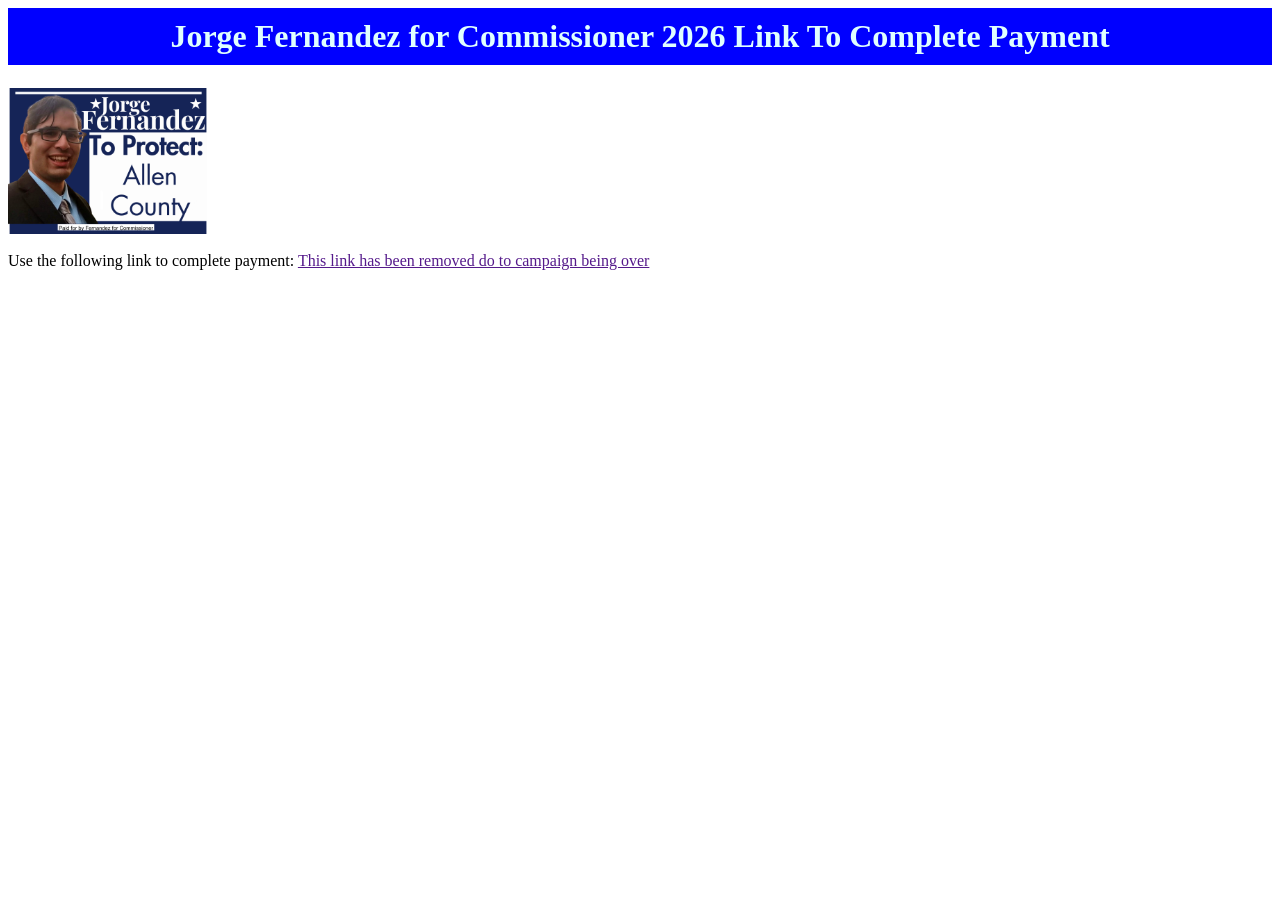
<file: thankyou.html>
<!DOCTYPE>
<html>
<!-- Give header and add title within-->
<head>
    <link rel="stylesheet" href="styles.css">
    <title>
        Jorge Fernandez for Commissioner 2026 Payment Page Link To Complete Payment</title>
</head>
<body>

<!-- Write a top hierarchy header-->
<h1>
 Jorge Fernandez for Commissioner 2026 Link To Complete Payment
</h1>

<!-- Paragraph -->


<!-- A href links for clicks to image and img src displays image and alt shows text in absence of image as well to those using features that display it -->
<a href="Jorge Fernandez for Commissioner 2026 Sign Side 2.png"><img src = "Jorge Fernandez for Commissioner 2026 Sign Side 2.png" alt="Jorge Fernandez for Commissioner 2026 Sign Side 2 logo" width="200"></a>

<p>
Use the following link to complete payment:
<a href="">This link has been removed do to campaign being over</a>
</p>

</body>
</html>
</file>
<file: styles.css>
h1 {
        text-align: center;
        background-color: blue;
        color: lightcyan;
        padding: 10px;
        }

 h2 {
        text-align: left;
        background-color: white;
        color: Dodgerblue;
        padding: 10px;
        }

 ol {
        text-align: left;
        background-color: white;
        color: Gray;
        }
</file>
